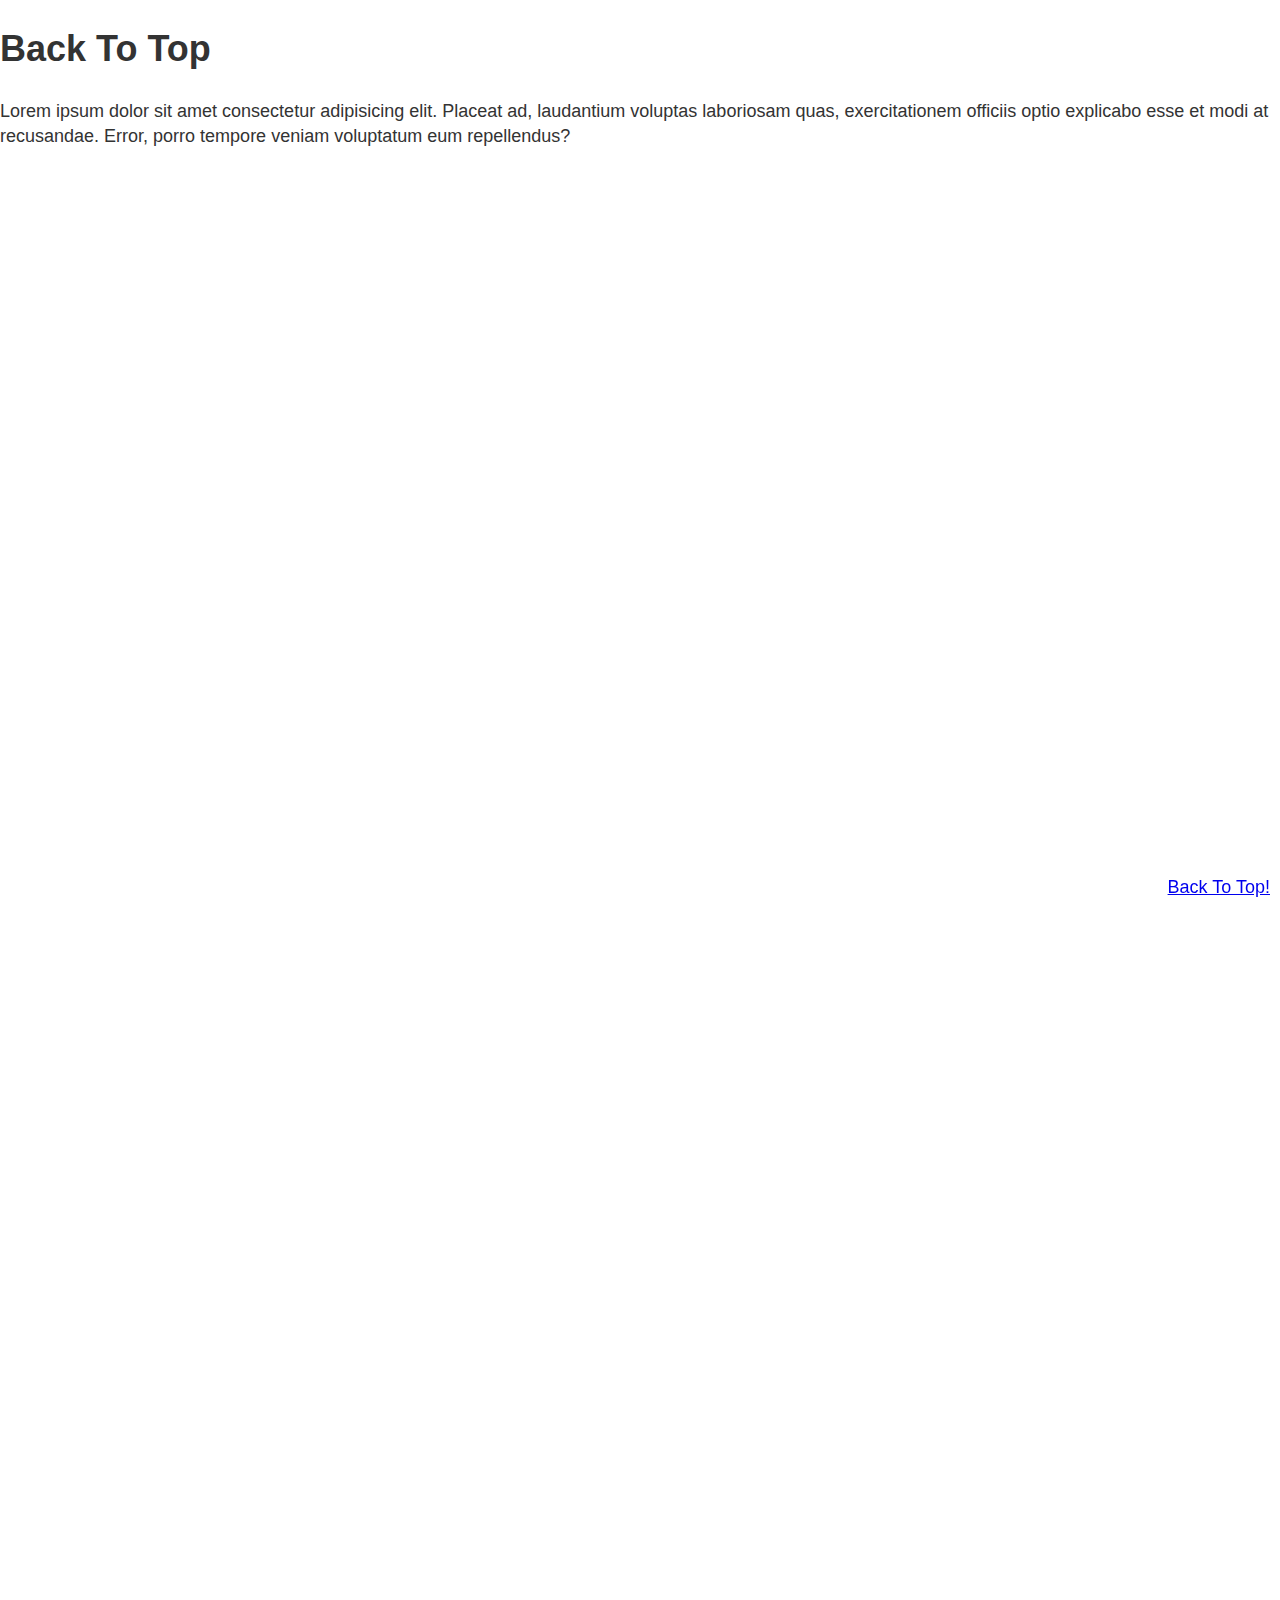
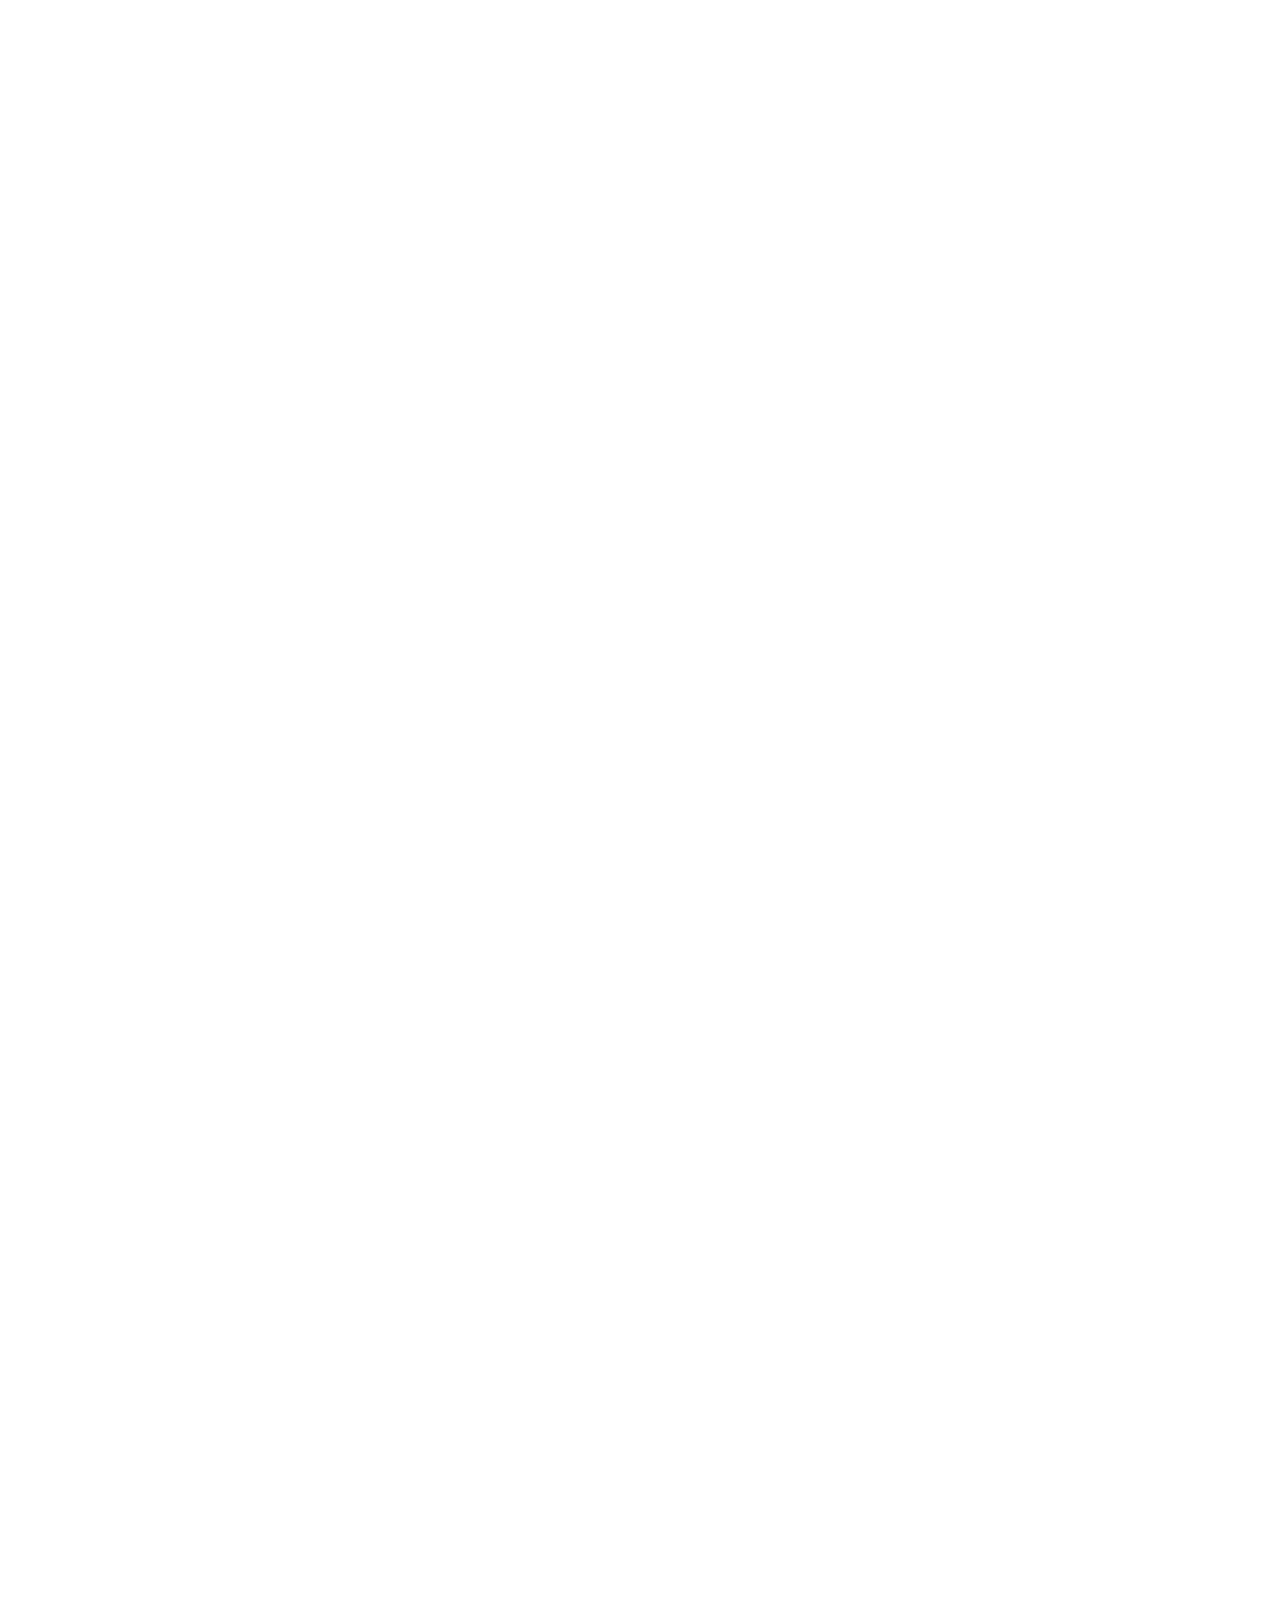
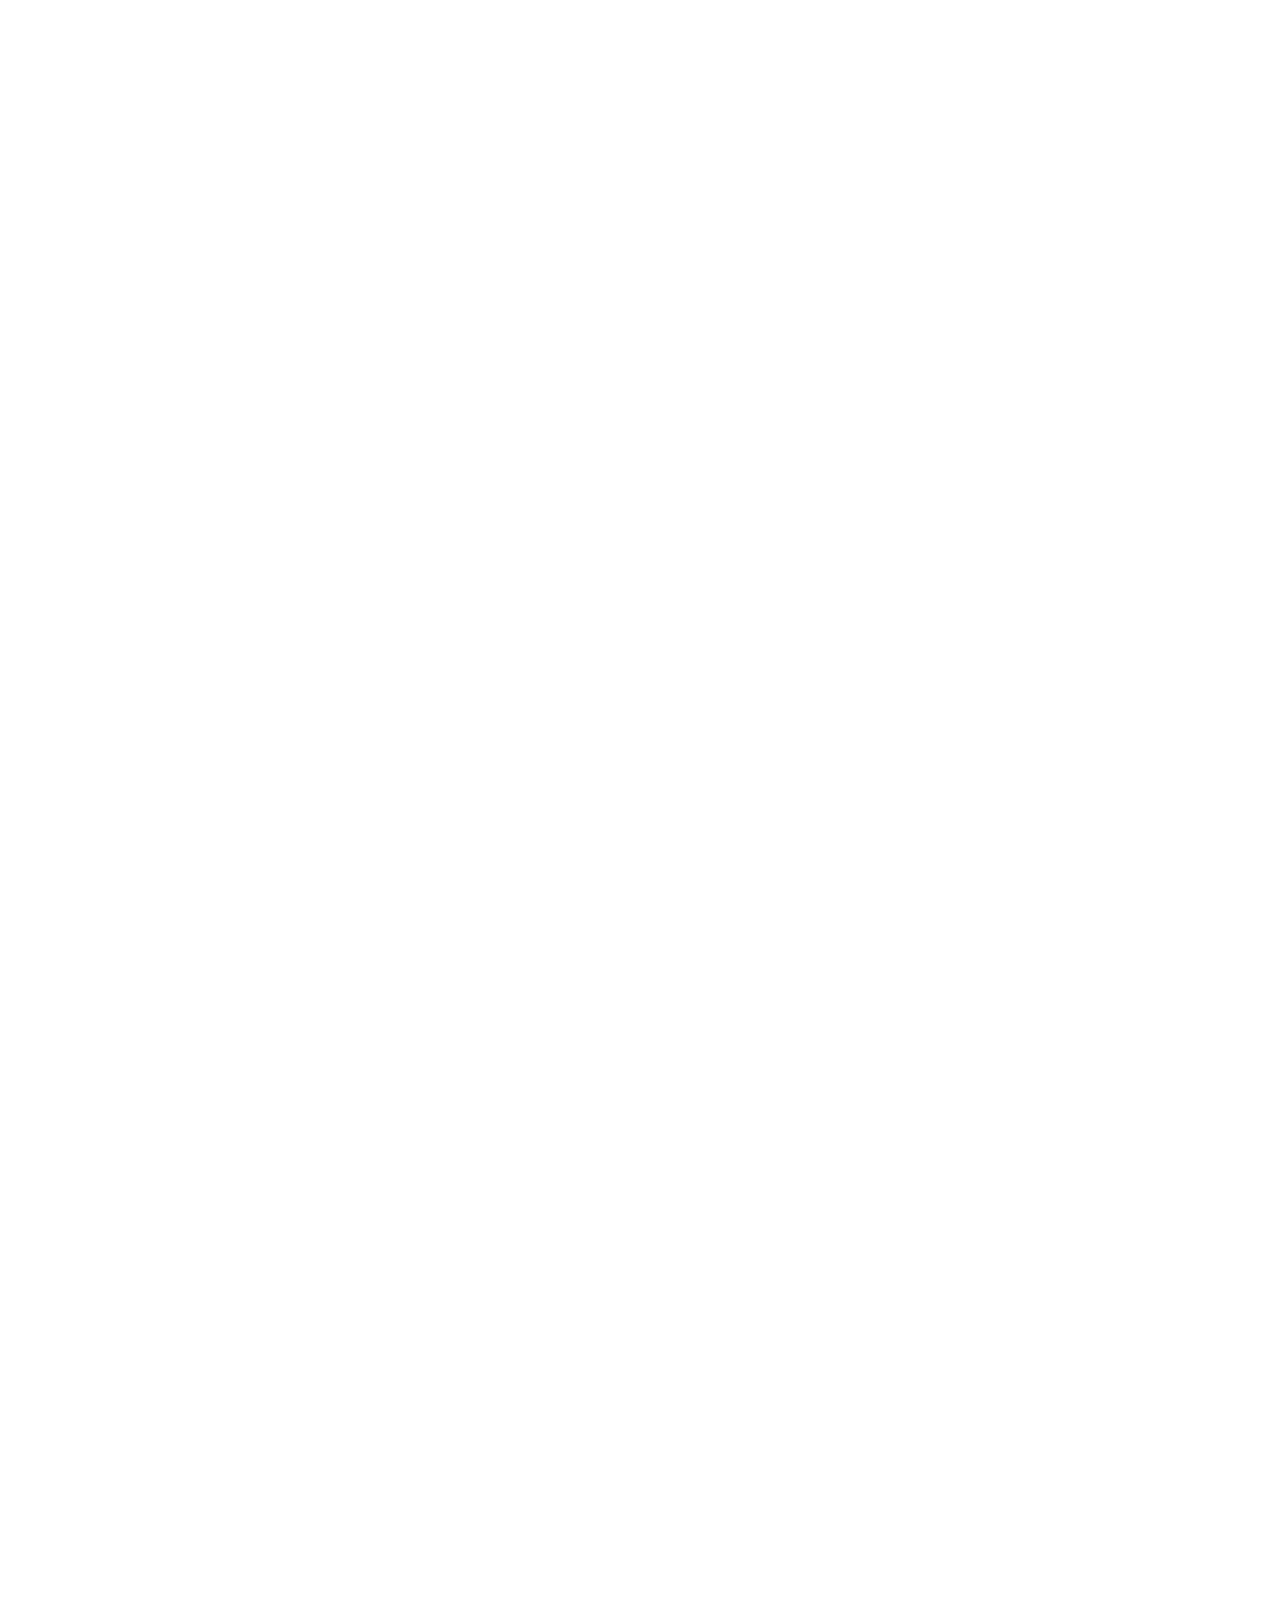
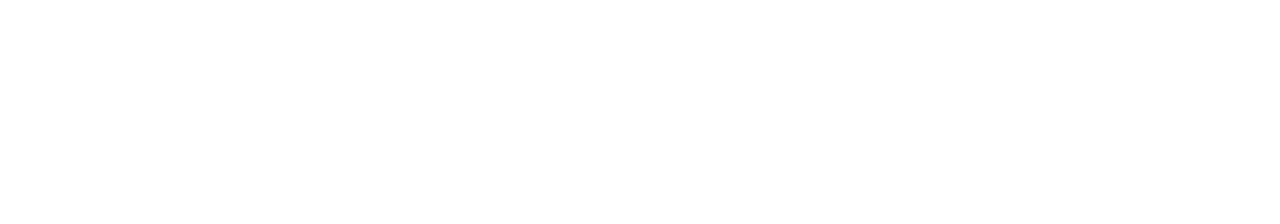
<file: BackToTop/index.html>
<!DOCTYPE html>
<html lang="fr">
<head>
    <meta charset="UTF-8">
    <meta name="viewport" content="width=device-width, initial-scale=1.0">
    <title>Back To Top</title>
    <link rel="stylesheet" href="style.css">
    <script src="script.js" defer></script>
</head>
<body id="top">
    
    <h1>Back To Top</h1>
    <a class="btt" href="#top">Back To Top!</a>

    <p>Lorem ipsum dolor sit amet consectetur adipisicing elit. Placeat ad, laudantium voluptas laboriosam quas, exercitationem officiis optio explicabo esse et modi at recusandae. Error, porro tempore veniam voluptatum eum repellendus?</p>

</body>
</html>
</file>
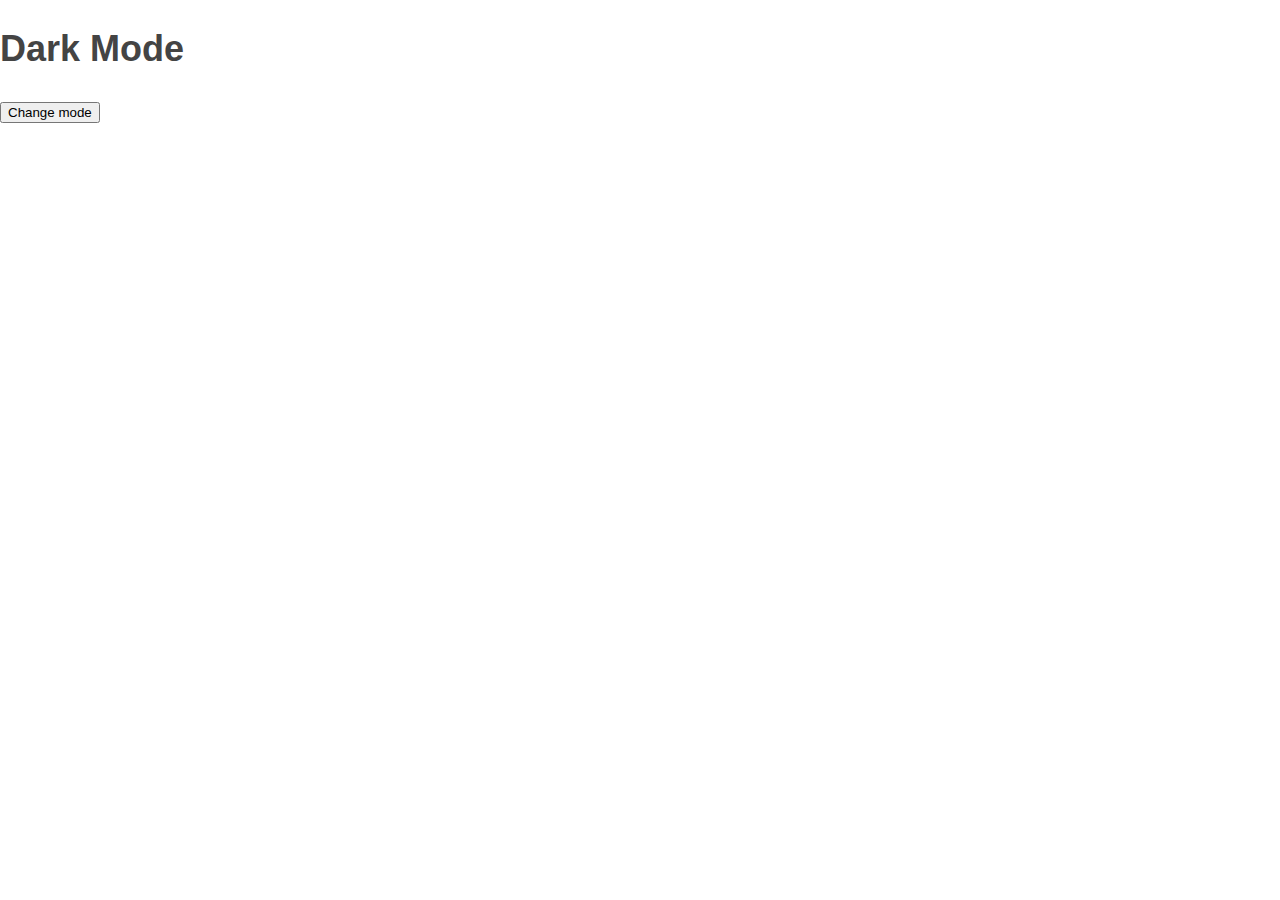
<file: darkMode/index.html>
<!DOCTYPE html>
<html lang="fr">
<head>
    <meta charset="UTF-8">
    <meta name="viewport" content="width=device-width, initial-scale=1.0">
    <title>Dark Mode</title>
    <link rel="stylesheet" href="style.css">
    <script src="script.js" defer></script>
</head>
<body data-theme="">
    
    <h1>Dark Mode</h1>

    <button class="btn--darkMode">Change mode</button>

</body>
</html>
</file>
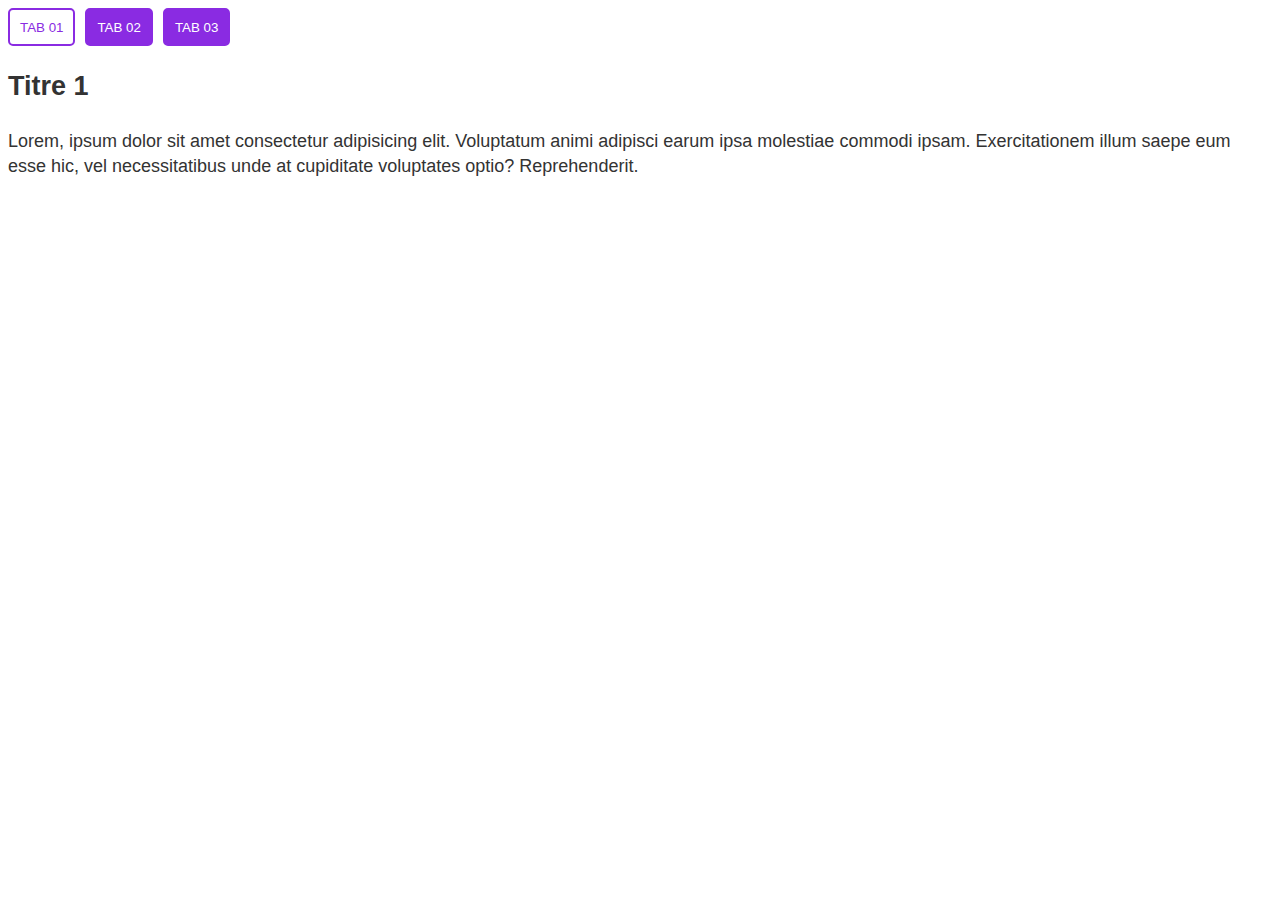
<file: tab-tab/index.html>
<!DOCTYPE html>
<html lang="fr">
<head>
    <meta charset="UTF-8">
    <meta name="viewport" content="width=device-width, initial-scale=1.0">
    <title>Tab/Tab</title>
    <link rel="stylesheet" href="style.css">
    <script src="script.js" defer></script>
</head>

<body>

    <div class="tab">
        <ul class="tab__nav">
            <li class="tab__el"><button data-tab="tab01" class="tab__btn tab__btn--active">Tab 01</button></li>
            <li class="tab__el"><button data-tab="tab02" class="tab__btn">Tab 02</button></li>
            <li class="tab__el"><button data-tab="tab03" class="tab__btn">Tab 03</button></li>
        </ul>

        <div id="tab01" class="tab__content">
            <h2 class="title">Titre 1</h2>
            <p>Lorem, ipsum dolor sit amet consectetur adipisicing elit. Voluptatum animi adipisci earum ipsa molestiae commodi ipsam. Exercitationem illum saepe eum esse hic, vel necessitatibus unde at cupiditate voluptates optio? Reprehenderit.</p>
        </div>

        <div id="tab02" class="tab__content tab__content--hidden">
            <h2 class="title">Titre 2</h2>
            <p>Lorem, ipsum dolor sit amet consectetur adipisicing elit. Voluptatum animi adipisci earum ipsa molestiae commodi ipsam. Exercitationem illum saepe eum esse hic, vel necessitatibus unde at cupiditate voluptates optio? Reprehenderit.</p>
        </div>

        <div id="tab03" class="tab__content tab__content--hidden">
            <h2 class="title">Titre 3</h2>
            <p>Lorem, ipsum dolor sit amet consectetur adipisicing elit. Voluptatum animi adipisci earum ipsa molestiae commodi ipsam. Exercitationem illum saepe eum esse hic, vel necessitatibus unde at cupiditate voluptates optio? Reprehenderit.</p>
        </div>

    </div>

</body>
</html>
</file>
<file: BackToTop/style.css>
html {
    scroll-behavior: smooth;
}

body {
    margin: 0;
    padding: 0;
    font-family: sans-serif;
    font-size: 18px;
    line-height: 1.4;
    color: #333;

    height: 5000px;
}

.btt {
    position: fixed;
    bottom: 0;
    right: 10px;   
}
</file>
<file: darkMode/style.css>
:root {
    --color-bg: #FFFFFF;
    --color-offset: #181818;
    --color-text: #444444;
    --color-text-offset: #FAFAFA;
    --color-primary: #BADA55;
    --color-secondary: #3700B3;
}

@media (prefers-color-scheme: dark) {
    
    :root {
        --color-bg: #181818;
        --color-offset: #FFFFFF;
        --color-text: #FAFAFA;
        --color-text-offset: #444444;
        --color-primary: #7579E7;
        --color-secondary: #4FAC3A;
    }
}

[data-theme="light"] {
    --color-bg: #FFFFFF;
    --color-offset: #181818;
    --color-text: #444444;
    --color-text-offset: #FAFAFA;
    --color-primary: #BADA55;
    --color-secondary: #3700B3;
}

[data-theme="dark"] {
    --color-bg: #181818;
    --color-offset: #FFFFFF;
    --color-text: #FAFAFA;
    --color-text-offset: #444444;
    --color-primary: #7579E7;
    --color-secondary: #4FAC3A;
}

html {
    scroll-behavior: smooth;
}

body {
    margin: 0;
    padding: 0;
    font-family: sans-serif;
    font-size: 18px;
    line-height: 1.4;
    color: var(--color-text);
    background-color: var(--color-bg);
}
</file>
<file: tab-tab/style.css>
body {
    font-family: sans-serif;
    font-size: 18px;
    line-height: 1.4;
    color: #333;
}

.tab__content--hidden {
    display: none;
}

.tab__nav {
    list-style: none;
    padding: 0;
    margin: 0;
    display: flex;
}

.tab__el {
    margin-right: 10px;
}

.tab__btn {
    background-color: blueviolet;
    font-family: sans-serif;
    border: 2px solid blueviolet;
    cursor: pointer;

    border-radius: 5px;
    padding: 10px 10px 9px;
    color: #fff;
    text-transform: uppercase;
}

.tab__btn:hover, .tab__btn:focus, .tab__btn--active {
    background-color: transparent;
    color: blueviolet;
    outline: 0;
}
</file>
